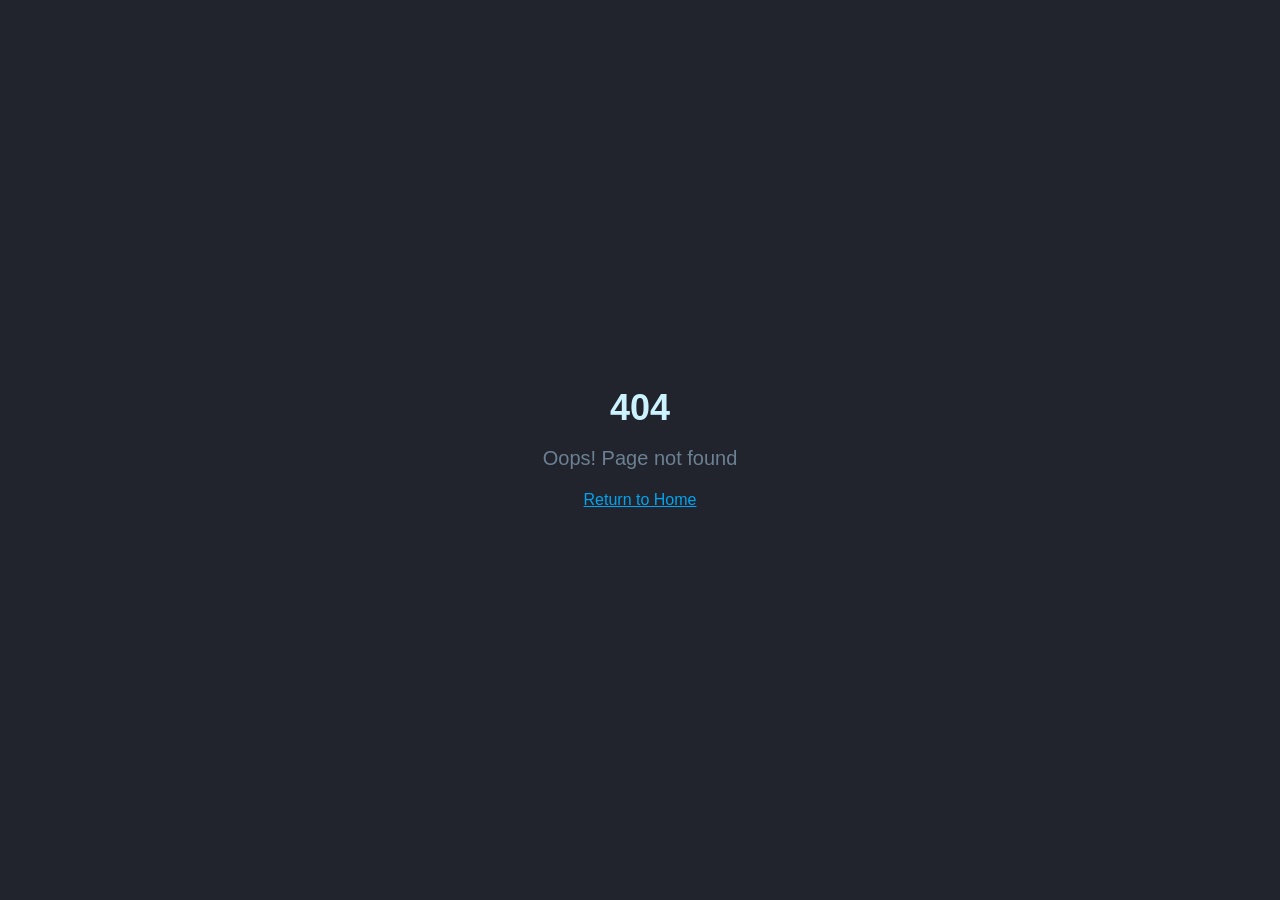
<file: room-designer-app/index.html>
<!doctype html>
<html lang="en">
  <head>
    <meta charset="UTF-8" />
    <meta name="viewport" content="width=device-width, initial-scale=1.0" />
    <!-- TODO: Set the document title to the name of your application -->
    <title>Lovable App</title>
    <meta name="description" content="Lovable Generated Project" />
    <meta name="author" content="Lovable" />

    <!-- TODO: Update og:title to match your application name -->
    <meta property="og:title" content="Lovable App" />
    <meta property="og:description" content="Lovable Generated Project" />
    <meta property="og:type" content="website" />
    <meta property="og:image" content="https://lovable.dev/opengraph-image-p98pqg.png" />

    <meta name="twitter:card" content="summary_large_image" />
    <meta name="twitter:site" content="@Lovable" />
    <meta name="twitter:image" content="https://lovable.dev/opengraph-image-p98pqg.png" />
    <script type="module" crossorigin src="./assets/index-DXPDh-A9.js"></script>
    <link rel="stylesheet" crossorigin href="./assets/index-Gpms9gwJ.css">
  </head>

  <body>
    <div id="root"></div>
  </body>
</html>
</file>
<file: room-designer-app/assets/index-Gpms9gwJ.css>
*,:before,:after{--tw-border-spacing-x: 0;--tw-border-spacing-y: 0;--tw-translate-x: 0;--tw-translate-y: 0;--tw-rotate: 0;--tw-skew-x: 0;--tw-skew-y: 0;--tw-scale-x: 1;--tw-scale-y: 1;--tw-pan-x: ;--tw-pan-y: ;--tw-pinch-zoom: ;--tw-scroll-snap-strictness: proximity;--tw-gradient-from-position: ;--tw-gradient-via-position: ;--tw-gradient-to-position: ;--tw-ordinal: ;--tw-slashed-zero: ;--tw-numeric-figure: ;--tw-numeric-spacing: ;--tw-numeric-fraction: ;--tw-ring-inset: ;--tw-ring-offset-width: 0px;--tw-ring-offset-color: #fff;--tw-ring-color: rgb(59 130 246 / .5);--tw-ring-offset-shadow: 0 0 #0000;--tw-ring-shadow: 0 0 #0000;--tw-shadow: 0 0 #0000;--tw-shadow-colored: 0 0 #0000;--tw-blur: ;--tw-brightness: ;--tw-contrast: ;--tw-grayscale: ;--tw-hue-rotate: ;--tw-invert: ;--tw-saturate: ;--tw-sepia: ;--tw-drop-shadow: ;--tw-backdrop-blur: ;--tw-backdrop-brightness: ;--tw-backdrop-contrast: ;--tw-backdrop-grayscale: ;--tw-backdrop-hue-rotate: ;--tw-backdrop-invert: ;--tw-backdrop-opacity: ;--tw-backdrop-saturate: ;--tw-backdrop-sepia: ;--tw-contain-size: ;--tw-contain-layout: ;--tw-contain-paint: ;--tw-contain-style: }::backdrop{--tw-border-spacing-x: 0;--tw-border-spacing-y: 0;--tw-translate-x: 0;--tw-translate-y: 0;--tw-rotate: 0;--tw-skew-x: 0;--tw-skew-y: 0;--tw-scale-x: 1;--tw-scale-y: 1;--tw-pan-x: ;--tw-pan-y: ;--tw-pinch-zoom: ;--tw-scroll-snap-strictness: proximity;--tw-gradient-from-position: ;--tw-gradient-via-position: ;--tw-gradient-to-position: ;--tw-ordinal: ;--tw-slashed-zero: ;--tw-numeric-figure: ;--tw-numeric-spacing: ;--tw-numeric-fraction: ;--tw-ring-inset: ;--tw-ring-offset-width: 0px;--tw-ring-offset-color: #fff;--tw-ring-color: rgb(59 130 246 / .5);--tw-ring-offset-shadow: 0 0 #0000;--tw-ring-shadow: 0 0 #0000;--tw-shadow: 0 0 #0000;--tw-shadow-colored: 0 0 #0000;--tw-blur: ;--tw-brightness: ;--tw-contrast: ;--tw-grayscale: ;--tw-hue-rotate: ;--tw-invert: ;--tw-saturate: ;--tw-sepia: ;--tw-drop-shadow: ;--tw-backdrop-blur: ;--tw-backdrop-brightness: ;--tw-backdrop-contrast: ;--tw-backdrop-grayscale: ;--tw-backdrop-hue-rotate: ;--tw-backdrop-invert: ;--tw-backdrop-opacity: ;--tw-backdrop-saturate: ;--tw-backdrop-sepia: ;--tw-contain-size: ;--tw-contain-layout: ;--tw-contain-paint: ;--tw-contain-style: }*,:before,:after{box-sizing:border-box;border-width:0;border-style:solid;border-color:#e5e7eb}:before,:after{--tw-content: ""}html,:host{line-height:1.5;-webkit-text-size-adjust:100%;-moz-tab-size:4;-o-tab-size:4;tab-size:4;font-family:ui-sans-serif,system-ui,sans-serif,"Apple Color Emoji","Segoe UI Emoji",Segoe UI Symbol,"Noto Color Emoji";font-feature-settings:normal;font-variation-settings:normal;-webkit-tap-highlight-color:transparent}body{margin:0;line-height:inherit}hr{height:0;color:inherit;border-top-width:1px}abbr:where([title]){-webkit-text-decoration:underline dotted;text-decoration:underline dotted}h1,h2,h3,h4,h5,h6{font-size:inherit;font-weight:inherit}a{color:inherit;text-decoration:inherit}b,strong{font-weight:bolder}code,kbd,samp,pre{font-family:JetBrains Mono,monospace;font-feature-settings:normal;font-variation-settings:normal;font-size:1em}small{font-size:80%}sub,sup{font-size:75%;line-height:0;position:relative;vertical-align:baseline}sub{bottom:-.25em}sup{top:-.5em}table{text-indent:0;border-color:inherit;border-collapse:collapse}button,input,optgroup,select,textarea{font-family:inherit;font-feature-settings:inherit;font-variation-settings:inherit;font-size:100%;font-weight:inherit;line-height:inherit;letter-spacing:inherit;color:inherit;margin:0;padding:0}button,select{text-transform:none}button,input:where([type=button]),input:where([type=reset]),input:where([type=submit]){-webkit-appearance:button;background-color:transparent;background-image:none}:-moz-focusring{outline:auto}:-moz-ui-invalid{box-shadow:none}progress{vertical-align:baseline}::-webkit-inner-spin-button,::-webkit-outer-spin-button{height:auto}[type=search]{-webkit-appearance:textfield;outline-offset:-2px}::-webkit-search-decoration{-webkit-appearance:none}::-webkit-file-upload-button{-webkit-appearance:button;font:inherit}summary{display:list-item}blockquote,dl,dd,h1,h2,h3,h4,h5,h6,hr,figure,p,pre{margin:0}fieldset{margin:0;padding:0}legend{padding:0}ol,ul,menu{list-style:none;margin:0;padding:0}dialog{padding:0}textarea{resize:vertical}input::-moz-placeholder,textarea::-moz-placeholder{opacity:1;color:#9ca3af}input::placeholder,textarea::placeholder{opacity:1;color:#9ca3af}button,[role=button]{cursor:pointer}:disabled{cursor:default}img,svg,video,canvas,audio,iframe,embed,object{display:block;vertical-align:middle}img,video{max-width:100%;height:auto}[hidden]:where(:not([hidden=until-found])){display:none}:root{--background: 220 25% 6%;--foreground: 195 100% 90%;--card: 220 20% 10%;--card-foreground: 195 100% 90%;--popover: 220 20% 10%;--popover-foreground: 195 100% 90%;--primary: 199 100% 47%;--primary-foreground: 220 25% 6%;--secondary: 220 20% 14%;--secondary-foreground: 195 60% 80%;--muted: 220 15% 15%;--muted-foreground: 210 15% 50%;--accent: 199 100% 47%;--accent-foreground: 220 25% 6%;--destructive: 0 84.2% 60.2%;--destructive-foreground: 210 40% 98%;--border: 200 30% 18%;--input: 200 30% 18%;--ring: 199 100% 47%;--radius: .5rem;--sidebar-background: 220 20% 8%;--sidebar-foreground: 195 60% 80%;--sidebar-primary: 199 100% 47%;--sidebar-primary-foreground: 220 25% 6%;--sidebar-accent: 220 15% 15%;--sidebar-accent-foreground: 195 60% 80%;--sidebar-border: 200 30% 18%;--sidebar-ring: 199 100% 47%;--blueprint-glow: 199 100% 47%;--blueprint-grid: 200 30% 15%}.dark{--background: 220 25% 6%;--foreground: 195 100% 90%;--card: 220 20% 10%;--card-foreground: 195 100% 90%;--popover: 220 20% 10%;--popover-foreground: 195 100% 90%;--primary: 199 100% 47%;--primary-foreground: 220 25% 6%;--secondary: 220 20% 14%;--secondary-foreground: 195 60% 80%;--muted: 220 15% 15%;--muted-foreground: 210 15% 50%;--accent: 199 100% 47%;--accent-foreground: 220 25% 6%;--destructive: 0 62.8% 30.6%;--destructive-foreground: 210 40% 98%;--border: 200 30% 18%;--input: 200 30% 18%;--ring: 199 100% 47%;--sidebar-background: 220 20% 8%;--sidebar-foreground: 195 60% 80%;--sidebar-primary: 199 100% 47%;--sidebar-primary-foreground: 220 25% 6%;--sidebar-accent: 220 15% 15%;--sidebar-accent-foreground: 195 60% 80%;--sidebar-border: 200 30% 18%;--sidebar-ring: 199 100% 47%}*{border-color:hsl(var(--border))}body{background-color:hsl(var(--background));font-family:Space Grotesk,sans-serif;color:hsl(var(--foreground))}.sr-only{position:absolute;width:1px;height:1px;padding:0;margin:-1px;overflow:hidden;clip:rect(0,0,0,0);white-space:nowrap;border-width:0}.pointer-events-none{pointer-events:none}.pointer-events-auto{pointer-events:auto}.visible{visibility:visible}.invisible{visibility:hidden}.fixed{position:fixed}.absolute{position:absolute}.relative{position:relative}.inset-0{top:0;right:0;bottom:0;left:0}.inset-x-0{left:0;right:0}.inset-y-0{top:0;bottom:0}.-bottom-12{bottom:-3rem}.-left-12{left:-3rem}.-right-12{right:-3rem}.-top-12{top:-3rem}.bottom-0{bottom:0}.left-0{left:0}.left-1{left:.25rem}.left-1\/2{left:50%}.left-2{left:.5rem}.left-\[50\%\]{left:50%}.right-0{right:0}.right-1{right:.25rem}.right-2{right:.5rem}.right-3{right:.75rem}.right-4{right:1rem}.top-0{top:0}.top-1\.5{top:.375rem}.top-1\/2{top:50%}.top-2{top:.5rem}.top-3\.5{top:.875rem}.top-4{top:1rem}.top-\[1px\]{top:1px}.top-\[50\%\]{top:50%}.top-\[60\%\]{top:60%}.top-full{top:100%}.z-10{z-index:10}.z-20{z-index:20}.z-50{z-index:50}.z-\[100\]{z-index:100}.z-\[1\]{z-index:1}.-mx-1{margin-left:-.25rem;margin-right:-.25rem}.mx-2{margin-left:.5rem;margin-right:.5rem}.mx-3\.5{margin-left:.875rem;margin-right:.875rem}.mx-auto{margin-left:auto;margin-right:auto}.my-0\.5{margin-top:.125rem;margin-bottom:.125rem}.my-1{margin-top:.25rem;margin-bottom:.25rem}.-ml-4{margin-left:-1rem}.-mt-4{margin-top:-1rem}.mb-1{margin-bottom:.25rem}.mb-4{margin-bottom:1rem}.ml-1{margin-left:.25rem}.ml-auto{margin-left:auto}.mr-2{margin-right:.5rem}.mt-1\.5{margin-top:.375rem}.mt-2{margin-top:.5rem}.mt-24{margin-top:6rem}.mt-4{margin-top:1rem}.mt-auto{margin-top:auto}.block{display:block}.flex{display:flex}.inline-flex{display:inline-flex}.table{display:table}.grid{display:grid}.hidden{display:none}.aspect-square{aspect-ratio:1 / 1}.aspect-video{aspect-ratio:16 / 9}.size-4{width:1rem;height:1rem}.h-1\.5{height:.375rem}.h-10{height:2.5rem}.h-11{height:2.75rem}.h-12{height:3rem}.h-2{height:.5rem}.h-2\.5{height:.625rem}.h-3{height:.75rem}.h-3\.5{height:.875rem}.h-4{height:1rem}.h-5{height:1.25rem}.h-6{height:1.5rem}.h-7{height:1.75rem}.h-8{height:2rem}.h-9{height:2.25rem}.h-\[1px\]{height:1px}.h-\[var\(--radix-navigation-menu-viewport-height\)\]{height:var(--radix-navigation-menu-viewport-height)}.h-\[var\(--radix-select-trigger-height\)\]{height:var(--radix-select-trigger-height)}.h-auto{height:auto}.h-full{height:100%}.h-px{height:1px}.h-screen{height:100vh}.h-svh{height:100svh}.max-h-96{max-height:24rem}.max-h-\[300px\]{max-height:300px}.max-h-screen{max-height:100vh}.min-h-0{min-height:0px}.min-h-\[80px\]{min-height:80px}.min-h-screen{min-height:100vh}.min-h-svh{min-height:100svh}.w-0{width:0px}.w-1{width:.25rem}.w-10{width:2.5rem}.w-11{width:2.75rem}.w-2{width:.5rem}.w-2\.5{width:.625rem}.w-3{width:.75rem}.w-3\.5{width:.875rem}.w-3\/4{width:75%}.w-4{width:1rem}.w-5{width:1.25rem}.w-64{width:16rem}.w-7{width:1.75rem}.w-72{width:18rem}.w-8{width:2rem}.w-9{width:2.25rem}.w-\[--sidebar-width\]{width:var(--sidebar-width)}.w-\[100px\]{width:100px}.w-\[1px\]{width:1px}.w-auto{width:auto}.w-full{width:100%}.w-max{width:-moz-max-content;width:max-content}.w-px{width:1px}.w-screen{width:100vw}.min-w-0{min-width:0px}.min-w-5{min-width:1.25rem}.min-w-\[12rem\]{min-width:12rem}.min-w-\[8rem\]{min-width:8rem}.min-w-\[var\(--radix-select-trigger-width\)\]{min-width:var(--radix-select-trigger-width)}.max-w-\[--skeleton-width\]{max-width:var(--skeleton-width)}.max-w-lg{max-width:32rem}.max-w-max{max-width:-moz-max-content;max-width:max-content}.flex-1{flex:1 1 0%}.shrink-0{flex-shrink:0}.grow{flex-grow:1}.grow-0{flex-grow:0}.basis-full{flex-basis:100%}.caption-bottom{caption-side:bottom}.border-collapse{border-collapse:collapse}.-translate-x-1\/2{--tw-translate-x: -50%;transform:translate(var(--tw-translate-x),var(--tw-translate-y)) rotate(var(--tw-rotate)) skew(var(--tw-skew-x)) skewY(var(--tw-skew-y)) scaleX(var(--tw-scale-x)) scaleY(var(--tw-scale-y))}.-translate-x-px{--tw-translate-x: -1px;transform:translate(var(--tw-translate-x),var(--tw-translate-y)) rotate(var(--tw-rotate)) skew(var(--tw-skew-x)) skewY(var(--tw-skew-y)) scaleX(var(--tw-scale-x)) scaleY(var(--tw-scale-y))}.-translate-y-1\/2{--tw-translate-y: -50%;transform:translate(var(--tw-translate-x),var(--tw-translate-y)) rotate(var(--tw-rotate)) skew(var(--tw-skew-x)) skewY(var(--tw-skew-y)) scaleX(var(--tw-scale-x)) scaleY(var(--tw-scale-y))}.translate-x-\[-50\%\]{--tw-translate-x: -50%;transform:translate(var(--tw-translate-x),var(--tw-translate-y)) rotate(var(--tw-rotate)) skew(var(--tw-skew-x)) skewY(var(--tw-skew-y)) scaleX(var(--tw-scale-x)) scaleY(var(--tw-scale-y))}.translate-x-px{--tw-translate-x: 1px;transform:translate(var(--tw-translate-x),var(--tw-translate-y)) rotate(var(--tw-rotate)) skew(var(--tw-skew-x)) skewY(var(--tw-skew-y)) scaleX(var(--tw-scale-x)) scaleY(var(--tw-scale-y))}.translate-y-\[-50\%\]{--tw-translate-y: -50%;transform:translate(var(--tw-translate-x),var(--tw-translate-y)) rotate(var(--tw-rotate)) skew(var(--tw-skew-x)) skewY(var(--tw-skew-y)) scaleX(var(--tw-scale-x)) scaleY(var(--tw-scale-y))}.rotate-45{--tw-rotate: 45deg;transform:translate(var(--tw-translate-x),var(--tw-translate-y)) rotate(var(--tw-rotate)) skew(var(--tw-skew-x)) skewY(var(--tw-skew-y)) scaleX(var(--tw-scale-x)) scaleY(var(--tw-scale-y))}.rotate-90{--tw-rotate: 90deg;transform:translate(var(--tw-translate-x),var(--tw-translate-y)) rotate(var(--tw-rotate)) skew(var(--tw-skew-x)) skewY(var(--tw-skew-y)) scaleX(var(--tw-scale-x)) scaleY(var(--tw-scale-y))}.transform{transform:translate(var(--tw-translate-x),var(--tw-translate-y)) rotate(var(--tw-rotate)) skew(var(--tw-skew-x)) skewY(var(--tw-skew-y)) scaleX(var(--tw-scale-x)) scaleY(var(--tw-scale-y))}@keyframes pulse{50%{opacity:.5}}.animate-pulse{animation:pulse 2s cubic-bezier(.4,0,.6,1) infinite}@keyframes pulse-glow{0%,to{opacity:.4}50%{opacity:1}}.animate-pulse-glow{animation:pulse-glow 3s ease-in-out infinite}.cursor-default{cursor:default}.cursor-pointer{cursor:pointer}.touch-none{touch-action:none}.select-none{-webkit-user-select:none;-moz-user-select:none;user-select:none}.list-none{list-style-type:none}.flex-row{flex-direction:row}.flex-col{flex-direction:column}.flex-col-reverse{flex-direction:column-reverse}.flex-wrap{flex-wrap:wrap}.items-start{align-items:flex-start}.items-end{align-items:flex-end}.items-center{align-items:center}.items-stretch{align-items:stretch}.justify-center{justify-content:center}.justify-between{justify-content:space-between}.gap-1{gap:.25rem}.gap-1\.5{gap:.375rem}.gap-2{gap:.5rem}.gap-4{gap:1rem}.space-x-1>:not([hidden])~:not([hidden]){--tw-space-x-reverse: 0;margin-right:calc(.25rem * var(--tw-space-x-reverse));margin-left:calc(.25rem * calc(1 - var(--tw-space-x-reverse)))}.space-x-4>:not([hidden])~:not([hidden]){--tw-space-x-reverse: 0;margin-right:calc(1rem * var(--tw-space-x-reverse));margin-left:calc(1rem * calc(1 - var(--tw-space-x-reverse)))}.space-y-1>:not([hidden])~:not([hidden]){--tw-space-y-reverse: 0;margin-top:calc(.25rem * calc(1 - var(--tw-space-y-reverse)));margin-bottom:calc(.25rem * var(--tw-space-y-reverse))}.space-y-1\.5>:not([hidden])~:not([hidden]){--tw-space-y-reverse: 0;margin-top:calc(.375rem * calc(1 - var(--tw-space-y-reverse)));margin-bottom:calc(.375rem * var(--tw-space-y-reverse))}.space-y-2>:not([hidden])~:not([hidden]){--tw-space-y-reverse: 0;margin-top:calc(.5rem * calc(1 - var(--tw-space-y-reverse)));margin-bottom:calc(.5rem * var(--tw-space-y-reverse))}.space-y-4>:not([hidden])~:not([hidden]){--tw-space-y-reverse: 0;margin-top:calc(1rem * calc(1 - var(--tw-space-y-reverse)));margin-bottom:calc(1rem * var(--tw-space-y-reverse))}.overflow-auto{overflow:auto}.overflow-hidden{overflow:hidden}.overflow-y-auto{overflow-y:auto}.overflow-x-hidden{overflow-x:hidden}.whitespace-nowrap{white-space:nowrap}.break-words{overflow-wrap:break-word}.rounded-\[2px\]{border-radius:2px}.rounded-\[inherit\]{border-radius:inherit}.rounded-full{border-radius:9999px}.rounded-lg{border-radius:var(--radius)}.rounded-md{border-radius:calc(var(--radius) - 2px)}.rounded-sm{border-radius:calc(var(--radius) - 4px)}.rounded-t-\[10px\]{border-top-left-radius:10px;border-top-right-radius:10px}.rounded-tl-sm{border-top-left-radius:calc(var(--radius) - 4px)}.border{border-width:1px}.border-2{border-width:2px}.border-\[1\.5px\]{border-width:1.5px}.border-y{border-top-width:1px;border-bottom-width:1px}.border-b{border-bottom-width:1px}.border-l{border-left-width:1px}.border-r{border-right-width:1px}.border-t{border-top-width:1px}.border-dashed{border-style:dashed}.border-\[--color-border\]{border-color:var(--color-border)}.border-border\/50{border-color:hsl(var(--border) / .5)}.border-destructive{border-color:hsl(var(--destructive))}.border-destructive\/50{border-color:hsl(var(--destructive) / .5)}.border-input{border-color:hsl(var(--input))}.border-primary{border-color:hsl(var(--primary))}.border-sidebar-border{border-color:hsl(var(--sidebar-border))}.border-transparent{border-color:transparent}.border-l-transparent{border-left-color:transparent}.border-t-transparent{border-top-color:transparent}.bg-\[--color-bg\]{background-color:var(--color-bg)}.bg-accent{background-color:hsl(var(--accent))}.bg-background{background-color:hsl(var(--background))}.bg-black\/80{background-color:#000c}.bg-border{background-color:hsl(var(--border))}.bg-card{background-color:hsl(var(--card))}.bg-destructive{background-color:hsl(var(--destructive))}.bg-foreground{background-color:hsl(var(--foreground))}.bg-muted{background-color:hsl(var(--muted))}.bg-muted\/50{background-color:hsl(var(--muted) / .5)}.bg-popover{background-color:hsl(var(--popover))}.bg-primary{background-color:hsl(var(--primary))}.bg-secondary{background-color:hsl(var(--secondary))}.bg-sidebar{background-color:hsl(var(--sidebar-background))}.bg-sidebar-border{background-color:hsl(var(--sidebar-border))}.bg-transparent{background-color:transparent}.fill-current{fill:currentColor}.p-0{padding:0}.p-1{padding:.25rem}.p-2{padding:.5rem}.p-3{padding:.75rem}.p-4{padding:1rem}.p-6{padding:1.5rem}.p-\[1px\]{padding:1px}.px-1{padding-left:.25rem;padding-right:.25rem}.px-2{padding-left:.5rem;padding-right:.5rem}.px-2\.5{padding-left:.625rem;padding-right:.625rem}.px-3{padding-left:.75rem;padding-right:.75rem}.px-4{padding-left:1rem;padding-right:1rem}.px-5{padding-left:1.25rem;padding-right:1.25rem}.px-8{padding-left:2rem;padding-right:2rem}.py-0\.5{padding-top:.125rem;padding-bottom:.125rem}.py-1{padding-top:.25rem;padding-bottom:.25rem}.py-1\.5{padding-top:.375rem;padding-bottom:.375rem}.py-2{padding-top:.5rem;padding-bottom:.5rem}.py-3{padding-top:.75rem;padding-bottom:.75rem}.py-4{padding-top:1rem;padding-bottom:1rem}.py-6{padding-top:1.5rem;padding-bottom:1.5rem}.pb-3{padding-bottom:.75rem}.pb-4{padding-bottom:1rem}.pl-2\.5{padding-left:.625rem}.pl-4{padding-left:1rem}.pl-8{padding-left:2rem}.pr-2{padding-right:.5rem}.pr-2\.5{padding-right:.625rem}.pr-8{padding-right:2rem}.pt-0{padding-top:0}.pt-1{padding-top:.25rem}.pt-3{padding-top:.75rem}.pt-4{padding-top:1rem}.text-left{text-align:left}.text-center{text-align:center}.align-middle{vertical-align:middle}.font-mono{font-family:JetBrains Mono,monospace}.text-2xl{font-size:1.5rem;line-height:2rem}.text-4xl{font-size:2.25rem;line-height:2.5rem}.text-\[0\.8rem\]{font-size:.8rem}.text-base{font-size:1rem;line-height:1.5rem}.text-lg{font-size:1.125rem;line-height:1.75rem}.text-sm{font-size:.875rem;line-height:1.25rem}.text-xl{font-size:1.25rem;line-height:1.75rem}.text-xs{font-size:.75rem;line-height:1rem}.font-bold{font-weight:700}.font-medium{font-weight:500}.font-normal{font-weight:400}.font-semibold{font-weight:600}.tabular-nums{--tw-numeric-spacing: tabular-nums;font-variant-numeric:var(--tw-ordinal) var(--tw-slashed-zero) var(--tw-numeric-figure) var(--tw-numeric-spacing) var(--tw-numeric-fraction)}.leading-none{line-height:1}.tracking-tight{letter-spacing:-.025em}.tracking-widest{letter-spacing:.1em}.text-accent-foreground{color:hsl(var(--accent-foreground))}.text-card-foreground{color:hsl(var(--card-foreground))}.text-current{color:currentColor}.text-destructive{color:hsl(var(--destructive))}.text-destructive-foreground{color:hsl(var(--destructive-foreground))}.text-foreground{color:hsl(var(--foreground))}.text-foreground\/50{color:hsl(var(--foreground) / .5)}.text-muted-foreground{color:hsl(var(--muted-foreground))}.text-popover-foreground{color:hsl(var(--popover-foreground))}.text-primary{color:hsl(var(--primary))}.text-primary-foreground{color:hsl(var(--primary-foreground))}.text-secondary-foreground{color:hsl(var(--secondary-foreground))}.text-sidebar-foreground{color:hsl(var(--sidebar-foreground))}.text-sidebar-foreground\/70{color:hsl(var(--sidebar-foreground) / .7)}.underline{text-decoration-line:underline}.underline-offset-4{text-underline-offset:4px}.opacity-0{opacity:0}.opacity-50{opacity:.5}.opacity-60{opacity:.6}.opacity-70{opacity:.7}.opacity-90{opacity:.9}.shadow-\[0_0_0_1px_hsl\(var\(--sidebar-border\)\)\]{--tw-shadow: 0 0 0 1px hsl(var(--sidebar-border));--tw-shadow-colored: 0 0 0 1px var(--tw-shadow-color);box-shadow:var(--tw-ring-offset-shadow, 0 0 #0000),var(--tw-ring-shadow, 0 0 #0000),var(--tw-shadow)}.shadow-lg{--tw-shadow: 0 10px 15px -3px rgb(0 0 0 / .1), 0 4px 6px -4px rgb(0 0 0 / .1);--tw-shadow-colored: 0 10px 15px -3px var(--tw-shadow-color), 0 4px 6px -4px var(--tw-shadow-color);box-shadow:var(--tw-ring-offset-shadow, 0 0 #0000),var(--tw-ring-shadow, 0 0 #0000),var(--tw-shadow)}.shadow-md{--tw-shadow: 0 4px 6px -1px rgb(0 0 0 / .1), 0 2px 4px -2px rgb(0 0 0 / .1);--tw-shadow-colored: 0 4px 6px -1px var(--tw-shadow-color), 0 2px 4px -2px var(--tw-shadow-color);box-shadow:var(--tw-ring-offset-shadow, 0 0 #0000),var(--tw-ring-shadow, 0 0 #0000),var(--tw-shadow)}.shadow-none{--tw-shadow: 0 0 #0000;--tw-shadow-colored: 0 0 #0000;box-shadow:var(--tw-ring-offset-shadow, 0 0 #0000),var(--tw-ring-shadow, 0 0 #0000),var(--tw-shadow)}.shadow-sm{--tw-shadow: 0 1px 2px 0 rgb(0 0 0 / .05);--tw-shadow-colored: 0 1px 2px 0 var(--tw-shadow-color);box-shadow:var(--tw-ring-offset-shadow, 0 0 #0000),var(--tw-ring-shadow, 0 0 #0000),var(--tw-shadow)}.shadow-xl{--tw-shadow: 0 20px 25px -5px rgb(0 0 0 / .1), 0 8px 10px -6px rgb(0 0 0 / .1);--tw-shadow-colored: 0 20px 25px -5px var(--tw-shadow-color), 0 8px 10px -6px var(--tw-shadow-color);box-shadow:var(--tw-ring-offset-shadow, 0 0 #0000),var(--tw-ring-shadow, 0 0 #0000),var(--tw-shadow)}.outline-none{outline:2px solid transparent;outline-offset:2px}.outline{outline-style:solid}.ring{--tw-ring-offset-shadow: var(--tw-ring-inset) 0 0 0 var(--tw-ring-offset-width) var(--tw-ring-offset-color);--tw-ring-shadow: var(--tw-ring-inset) 0 0 0 calc(3px + var(--tw-ring-offset-width)) var(--tw-ring-color);box-shadow:var(--tw-ring-offset-shadow),var(--tw-ring-shadow),var(--tw-shadow, 0 0 #0000)}.ring-0{--tw-ring-offset-shadow: var(--tw-ring-inset) 0 0 0 var(--tw-ring-offset-width) var(--tw-ring-offset-color);--tw-ring-shadow: var(--tw-ring-inset) 0 0 0 calc(0px + var(--tw-ring-offset-width)) var(--tw-ring-color);box-shadow:var(--tw-ring-offset-shadow),var(--tw-ring-shadow),var(--tw-shadow, 0 0 #0000)}.ring-2{--tw-ring-offset-shadow: var(--tw-ring-inset) 0 0 0 var(--tw-ring-offset-width) var(--tw-ring-offset-color);--tw-ring-shadow: var(--tw-ring-inset) 0 0 0 calc(2px + var(--tw-ring-offset-width)) var(--tw-ring-color);box-shadow:var(--tw-ring-offset-shadow),var(--tw-ring-shadow),var(--tw-shadow, 0 0 #0000)}.ring-ring{--tw-ring-color: hsl(var(--ring))}.ring-sidebar-ring{--tw-ring-color: hsl(var(--sidebar-ring))}.ring-offset-background{--tw-ring-offset-color: hsl(var(--background))}.filter{filter:var(--tw-blur) var(--tw-brightness) var(--tw-contrast) var(--tw-grayscale) var(--tw-hue-rotate) var(--tw-invert) var(--tw-saturate) var(--tw-sepia) var(--tw-drop-shadow)}.transition{transition-property:color,background-color,border-color,text-decoration-color,fill,stroke,opacity,box-shadow,transform,filter,-webkit-backdrop-filter;transition-property:color,background-color,border-color,text-decoration-color,fill,stroke,opacity,box-shadow,transform,filter,backdrop-filter;transition-property:color,background-color,border-color,text-decoration-color,fill,stroke,opacity,box-shadow,transform,filter,backdrop-filter,-webkit-backdrop-filter;transition-timing-function:cubic-bezier(.4,0,.2,1);transition-duration:.15s}.transition-\[left\,right\,width\]{transition-property:left,right,width;transition-timing-function:cubic-bezier(.4,0,.2,1);transition-duration:.15s}.transition-\[margin\,opa\]{transition-property:margin,opa;transition-timing-function:cubic-bezier(.4,0,.2,1);transition-duration:.15s}.transition-\[width\,height\,padding\]{transition-property:width,height,padding;transition-timing-function:cubic-bezier(.4,0,.2,1);transition-duration:.15s}.transition-\[width\]{transition-property:width;transition-timing-function:cubic-bezier(.4,0,.2,1);transition-duration:.15s}.transition-all{transition-property:all;transition-timing-function:cubic-bezier(.4,0,.2,1);transition-duration:.15s}.transition-colors{transition-property:color,background-color,border-color,text-decoration-color,fill,stroke;transition-timing-function:cubic-bezier(.4,0,.2,1);transition-duration:.15s}.transition-opacity{transition-property:opacity;transition-timing-function:cubic-bezier(.4,0,.2,1);transition-duration:.15s}.transition-transform{transition-property:transform;transition-timing-function:cubic-bezier(.4,0,.2,1);transition-duration:.15s}.duration-1000{transition-duration:1s}.duration-200{transition-duration:.2s}.ease-in-out{transition-timing-function:cubic-bezier(.4,0,.2,1)}.ease-linear{transition-timing-function:linear}@keyframes enter{0%{opacity:var(--tw-enter-opacity, 1);transform:translate3d(var(--tw-enter-translate-x, 0),var(--tw-enter-translate-y, 0),0) scale3d(var(--tw-enter-scale, 1),var(--tw-enter-scale, 1),var(--tw-enter-scale, 1)) rotate(var(--tw-enter-rotate, 0))}}@keyframes exit{to{opacity:var(--tw-exit-opacity, 1);transform:translate3d(var(--tw-exit-translate-x, 0),var(--tw-exit-translate-y, 0),0) scale3d(var(--tw-exit-scale, 1),var(--tw-exit-scale, 1),var(--tw-exit-scale, 1)) rotate(var(--tw-exit-rotate, 0))}}.animate-in{animation-name:enter;animation-duration:.15s;--tw-enter-opacity: initial;--tw-enter-scale: initial;--tw-enter-rotate: initial;--tw-enter-translate-x: initial;--tw-enter-translate-y: initial}.fade-in-0{--tw-enter-opacity: 0}.fade-in-80{--tw-enter-opacity: .8}.zoom-in-95{--tw-enter-scale: .95}.duration-1000{animation-duration:1s}.duration-200{animation-duration:.2s}.ease-in-out{animation-timing-function:cubic-bezier(.4,0,.2,1)}.ease-linear{animation-timing-function:linear}.file\:border-0::file-selector-button{border-width:0px}.file\:bg-transparent::file-selector-button{background-color:transparent}.file\:text-sm::file-selector-button{font-size:.875rem;line-height:1.25rem}.file\:font-medium::file-selector-button{font-weight:500}.file\:text-foreground::file-selector-button{color:hsl(var(--foreground))}.placeholder\:text-muted-foreground::-moz-placeholder{color:hsl(var(--muted-foreground))}.placeholder\:text-muted-foreground::placeholder{color:hsl(var(--muted-foreground))}.after\:absolute:after{content:var(--tw-content);position:absolute}.after\:-inset-2:after{content:var(--tw-content);top:-.5rem;right:-.5rem;bottom:-.5rem;left:-.5rem}.after\:inset-y-0:after{content:var(--tw-content);top:0;bottom:0}.after\:left-1\/2:after{content:var(--tw-content);left:50%}.after\:w-1:after{content:var(--tw-content);width:.25rem}.after\:w-\[2px\]:after{content:var(--tw-content);width:2px}.after\:-translate-x-1\/2:after{content:var(--tw-content);--tw-translate-x: -50%;transform:translate(var(--tw-translate-x),var(--tw-translate-y)) rotate(var(--tw-rotate)) skew(var(--tw-skew-x)) skewY(var(--tw-skew-y)) scaleX(var(--tw-scale-x)) scaleY(var(--tw-scale-y))}.first\:rounded-l-md:first-child{border-top-left-radius:calc(var(--radius) - 2px);border-bottom-left-radius:calc(var(--radius) - 2px)}.first\:border-l:first-child{border-left-width:1px}.last\:rounded-r-md:last-child{border-top-right-radius:calc(var(--radius) - 2px);border-bottom-right-radius:calc(var(--radius) - 2px)}.focus-within\:relative:focus-within{position:relative}.focus-within\:z-20:focus-within{z-index:20}.hover\:bg-accent:hover{background-color:hsl(var(--accent))}.hover\:bg-destructive\/80:hover{background-color:hsl(var(--destructive) / .8)}.hover\:bg-destructive\/90:hover{background-color:hsl(var(--destructive) / .9)}.hover\:bg-muted:hover{background-color:hsl(var(--muted))}.hover\:bg-muted\/50:hover{background-color:hsl(var(--muted) / .5)}.hover\:bg-primary:hover{background-color:hsl(var(--primary))}.hover\:bg-primary\/80:hover{background-color:hsl(var(--primary) / .8)}.hover\:bg-primary\/90:hover{background-color:hsl(var(--primary) / .9)}.hover\:bg-secondary:hover{background-color:hsl(var(--secondary))}.hover\:bg-secondary\/80:hover{background-color:hsl(var(--secondary) / .8)}.hover\:bg-sidebar-accent:hover{background-color:hsl(var(--sidebar-accent))}.hover\:text-accent-foreground:hover{color:hsl(var(--accent-foreground))}.hover\:text-foreground:hover{color:hsl(var(--foreground))}.hover\:text-muted-foreground:hover{color:hsl(var(--muted-foreground))}.hover\:text-primary-foreground:hover{color:hsl(var(--primary-foreground))}.hover\:text-primary\/90:hover{color:hsl(var(--primary) / .9)}.hover\:text-sidebar-accent-foreground:hover{color:hsl(var(--sidebar-accent-foreground))}.hover\:underline:hover{text-decoration-line:underline}.hover\:opacity-100:hover{opacity:1}.hover\:shadow-\[0_0_0_1px_hsl\(var\(--sidebar-accent\)\)\]:hover{--tw-shadow: 0 0 0 1px hsl(var(--sidebar-accent));--tw-shadow-colored: 0 0 0 1px var(--tw-shadow-color);box-shadow:var(--tw-ring-offset-shadow, 0 0 #0000),var(--tw-ring-shadow, 0 0 #0000),var(--tw-shadow)}.hover\:after\:bg-sidebar-border:hover:after{content:var(--tw-content);background-color:hsl(var(--sidebar-border))}.focus\:bg-accent:focus{background-color:hsl(var(--accent))}.focus\:bg-primary:focus{background-color:hsl(var(--primary))}.focus\:text-accent-foreground:focus{color:hsl(var(--accent-foreground))}.focus\:text-primary-foreground:focus{color:hsl(var(--primary-foreground))}.focus\:opacity-100:focus{opacity:1}.focus\:outline-none:focus{outline:2px solid transparent;outline-offset:2px}.focus\:ring-2:focus{--tw-ring-offset-shadow: var(--tw-ring-inset) 0 0 0 var(--tw-ring-offset-width) var(--tw-ring-offset-color);--tw-ring-shadow: var(--tw-ring-inset) 0 0 0 calc(2px + var(--tw-ring-offset-width)) var(--tw-ring-color);box-shadow:var(--tw-ring-offset-shadow),var(--tw-ring-shadow),var(--tw-shadow, 0 0 #0000)}.focus\:ring-ring:focus{--tw-ring-color: hsl(var(--ring))}.focus\:ring-offset-2:focus{--tw-ring-offset-width: 2px}.focus-visible\:outline-none:focus-visible{outline:2px solid transparent;outline-offset:2px}.focus-visible\:ring-1:focus-visible{--tw-ring-offset-shadow: var(--tw-ring-inset) 0 0 0 var(--tw-ring-offset-width) var(--tw-ring-offset-color);--tw-ring-shadow: var(--tw-ring-inset) 0 0 0 calc(1px + var(--tw-ring-offset-width)) var(--tw-ring-color);box-shadow:var(--tw-ring-offset-shadow),var(--tw-ring-shadow),var(--tw-shadow, 0 0 #0000)}.focus-visible\:ring-2:focus-visible{--tw-ring-offset-shadow: var(--tw-ring-inset) 0 0 0 var(--tw-ring-offset-width) var(--tw-ring-offset-color);--tw-ring-shadow: var(--tw-ring-inset) 0 0 0 calc(2px + var(--tw-ring-offset-width)) var(--tw-ring-color);box-shadow:var(--tw-ring-offset-shadow),var(--tw-ring-shadow),var(--tw-shadow, 0 0 #0000)}.focus-visible\:ring-ring:focus-visible{--tw-ring-color: hsl(var(--ring))}.focus-visible\:ring-sidebar-ring:focus-visible{--tw-ring-color: hsl(var(--sidebar-ring))}.focus-visible\:ring-offset-1:focus-visible{--tw-ring-offset-width: 1px}.focus-visible\:ring-offset-2:focus-visible{--tw-ring-offset-width: 2px}.focus-visible\:ring-offset-background:focus-visible{--tw-ring-offset-color: hsl(var(--background))}.active\:bg-sidebar-accent:active{background-color:hsl(var(--sidebar-accent))}.active\:text-sidebar-accent-foreground:active{color:hsl(var(--sidebar-accent-foreground))}.disabled\:pointer-events-none:disabled{pointer-events:none}.disabled\:cursor-not-allowed:disabled{cursor:not-allowed}.disabled\:opacity-50:disabled{opacity:.5}.group\/menu-item:focus-within .group-focus-within\/menu-item\:opacity-100{opacity:1}.group\/menu-item:hover .group-hover\/menu-item\:opacity-100,.group:hover .group-hover\:opacity-100{opacity:1}.group.destructive .group-\[\.destructive\]\:border-muted\/40{border-color:hsl(var(--muted) / .4)}.group.toaster .group-\[\.toaster\]\:border-border{border-color:hsl(var(--border))}.group.toast .group-\[\.toast\]\:bg-muted{background-color:hsl(var(--muted))}.group.toast .group-\[\.toast\]\:bg-primary{background-color:hsl(var(--primary))}.group.toaster .group-\[\.toaster\]\:bg-background{background-color:hsl(var(--background))}.group.destructive .group-\[\.destructive\]\:text-red-300{--tw-text-opacity: 1;color:rgb(252 165 165 / var(--tw-text-opacity, 1))}.group.toast .group-\[\.toast\]\:text-muted-foreground{color:hsl(var(--muted-foreground))}.group.toast .group-\[\.toast\]\:text-primary-foreground{color:hsl(var(--primary-foreground))}.group.toaster .group-\[\.toaster\]\:text-foreground{color:hsl(var(--foreground))}.group.toaster .group-\[\.toaster\]\:shadow-lg{--tw-shadow: 0 10px 15px -3px rgb(0 0 0 / .1), 0 4px 6px -4px rgb(0 0 0 / .1);--tw-shadow-colored: 0 10px 15px -3px var(--tw-shadow-color), 0 4px 6px -4px var(--tw-shadow-color);box-shadow:var(--tw-ring-offset-shadow, 0 0 #0000),var(--tw-ring-shadow, 0 0 #0000),var(--tw-shadow)}.group.destructive .group-\[\.destructive\]\:hover\:border-destructive\/30:hover{border-color:hsl(var(--destructive) / .3)}.group.destructive .group-\[\.destructive\]\:hover\:bg-destructive:hover{background-color:hsl(var(--destructive))}.group.destructive .group-\[\.destructive\]\:hover\:text-destructive-foreground:hover{color:hsl(var(--destructive-foreground))}.group.destructive .group-\[\.destructive\]\:hover\:text-red-50:hover{--tw-text-opacity: 1;color:rgb(254 242 242 / var(--tw-text-opacity, 1))}.group.destructive .group-\[\.destructive\]\:focus\:ring-destructive:focus{--tw-ring-color: hsl(var(--destructive))}.group.destructive .group-\[\.destructive\]\:focus\:ring-red-400:focus{--tw-ring-opacity: 1;--tw-ring-color: rgb(248 113 113 / var(--tw-ring-opacity, 1))}.group.destructive .group-\[\.destructive\]\:focus\:ring-offset-red-600:focus{--tw-ring-offset-color: #dc2626}.peer\/menu-button:hover~.peer-hover\/menu-button\:text-sidebar-accent-foreground{color:hsl(var(--sidebar-accent-foreground))}.peer:disabled~.peer-disabled\:cursor-not-allowed{cursor:not-allowed}.peer:disabled~.peer-disabled\:opacity-70{opacity:.7}.has-\[\[data-variant\=inset\]\]\:bg-sidebar:has([data-variant=inset]){background-color:hsl(var(--sidebar-background))}.has-\[\:disabled\]\:opacity-50:has(:disabled){opacity:.5}.group\/menu-item:has([data-sidebar=menu-action]) .group-has-\[\[data-sidebar\=menu-action\]\]\/menu-item\:pr-8{padding-right:2rem}.aria-disabled\:pointer-events-none[aria-disabled=true]{pointer-events:none}.aria-disabled\:opacity-50[aria-disabled=true]{opacity:.5}.aria-selected\:bg-accent[aria-selected=true]{background-color:hsl(var(--accent))}.aria-selected\:bg-accent\/50[aria-selected=true]{background-color:hsl(var(--accent) / .5)}.aria-selected\:text-accent-foreground[aria-selected=true]{color:hsl(var(--accent-foreground))}.aria-selected\:text-muted-foreground[aria-selected=true]{color:hsl(var(--muted-foreground))}.aria-selected\:opacity-100[aria-selected=true]{opacity:1}.aria-selected\:opacity-30[aria-selected=true]{opacity:.3}.data-\[disabled\=true\]\:pointer-events-none[data-disabled=true],.data-\[disabled\]\:pointer-events-none[data-disabled]{pointer-events:none}.data-\[panel-group-direction\=vertical\]\:h-px[data-panel-group-direction=vertical]{height:1px}.data-\[panel-group-direction\=vertical\]\:w-full[data-panel-group-direction=vertical]{width:100%}.data-\[side\=bottom\]\:translate-y-1[data-side=bottom]{--tw-translate-y: .25rem;transform:translate(var(--tw-translate-x),var(--tw-translate-y)) rotate(var(--tw-rotate)) skew(var(--tw-skew-x)) skewY(var(--tw-skew-y)) scaleX(var(--tw-scale-x)) scaleY(var(--tw-scale-y))}.data-\[side\=left\]\:-translate-x-1[data-side=left]{--tw-translate-x: -.25rem;transform:translate(var(--tw-translate-x),var(--tw-translate-y)) rotate(var(--tw-rotate)) skew(var(--tw-skew-x)) skewY(var(--tw-skew-y)) scaleX(var(--tw-scale-x)) scaleY(var(--tw-scale-y))}.data-\[side\=right\]\:translate-x-1[data-side=right]{--tw-translate-x: .25rem;transform:translate(var(--tw-translate-x),var(--tw-translate-y)) rotate(var(--tw-rotate)) skew(var(--tw-skew-x)) skewY(var(--tw-skew-y)) scaleX(var(--tw-scale-x)) scaleY(var(--tw-scale-y))}.data-\[side\=top\]\:-translate-y-1[data-side=top]{--tw-translate-y: -.25rem;transform:translate(var(--tw-translate-x),var(--tw-translate-y)) rotate(var(--tw-rotate)) skew(var(--tw-skew-x)) skewY(var(--tw-skew-y)) scaleX(var(--tw-scale-x)) scaleY(var(--tw-scale-y))}.data-\[state\=checked\]\:translate-x-5[data-state=checked]{--tw-translate-x: 1.25rem;transform:translate(var(--tw-translate-x),var(--tw-translate-y)) rotate(var(--tw-rotate)) skew(var(--tw-skew-x)) skewY(var(--tw-skew-y)) scaleX(var(--tw-scale-x)) scaleY(var(--tw-scale-y))}.data-\[state\=unchecked\]\:translate-x-0[data-state=unchecked],.data-\[swipe\=cancel\]\:translate-x-0[data-swipe=cancel]{--tw-translate-x: 0px;transform:translate(var(--tw-translate-x),var(--tw-translate-y)) rotate(var(--tw-rotate)) skew(var(--tw-skew-x)) skewY(var(--tw-skew-y)) scaleX(var(--tw-scale-x)) scaleY(var(--tw-scale-y))}.data-\[swipe\=end\]\:translate-x-\[var\(--radix-toast-swipe-end-x\)\][data-swipe=end]{--tw-translate-x: var(--radix-toast-swipe-end-x);transform:translate(var(--tw-translate-x),var(--tw-translate-y)) rotate(var(--tw-rotate)) skew(var(--tw-skew-x)) skewY(var(--tw-skew-y)) scaleX(var(--tw-scale-x)) scaleY(var(--tw-scale-y))}.data-\[swipe\=move\]\:translate-x-\[var\(--radix-toast-swipe-move-x\)\][data-swipe=move]{--tw-translate-x: var(--radix-toast-swipe-move-x);transform:translate(var(--tw-translate-x),var(--tw-translate-y)) rotate(var(--tw-rotate)) skew(var(--tw-skew-x)) skewY(var(--tw-skew-y)) scaleX(var(--tw-scale-x)) scaleY(var(--tw-scale-y))}@keyframes accordion-up{0%{height:var(--radix-accordion-content-height)}to{height:0}}.data-\[state\=closed\]\:animate-accordion-up[data-state=closed]{animation:accordion-up .2s ease-out}@keyframes accordion-down{0%{height:0}to{height:var(--radix-accordion-content-height)}}.data-\[state\=open\]\:animate-accordion-down[data-state=open]{animation:accordion-down .2s ease-out}.data-\[panel-group-direction\=vertical\]\:flex-col[data-panel-group-direction=vertical]{flex-direction:column}.data-\[active\=true\]\:bg-sidebar-accent[data-active=true]{background-color:hsl(var(--sidebar-accent))}.data-\[active\]\:bg-accent\/50[data-active]{background-color:hsl(var(--accent) / .5)}.data-\[selected\=\'true\'\]\:bg-accent[data-selected=true]{background-color:hsl(var(--accent))}.data-\[state\=active\]\:bg-background[data-state=active]{background-color:hsl(var(--background))}.data-\[state\=checked\]\:bg-primary[data-state=checked]{background-color:hsl(var(--primary))}.data-\[state\=on\]\:bg-accent[data-state=on],.data-\[state\=open\]\:bg-accent[data-state=open]{background-color:hsl(var(--accent))}.data-\[state\=open\]\:bg-accent\/50[data-state=open]{background-color:hsl(var(--accent) / .5)}.data-\[state\=open\]\:bg-secondary[data-state=open]{background-color:hsl(var(--secondary))}.data-\[state\=selected\]\:bg-muted[data-state=selected]{background-color:hsl(var(--muted))}.data-\[state\=unchecked\]\:bg-input[data-state=unchecked]{background-color:hsl(var(--input))}.data-\[active\=true\]\:font-medium[data-active=true]{font-weight:500}.data-\[active\=true\]\:text-sidebar-accent-foreground[data-active=true]{color:hsl(var(--sidebar-accent-foreground))}.data-\[selected\=true\]\:text-accent-foreground[data-selected=true]{color:hsl(var(--accent-foreground))}.data-\[state\=active\]\:text-foreground[data-state=active]{color:hsl(var(--foreground))}.data-\[state\=checked\]\:text-primary-foreground[data-state=checked]{color:hsl(var(--primary-foreground))}.data-\[state\=on\]\:text-accent-foreground[data-state=on],.data-\[state\=open\]\:text-accent-foreground[data-state=open]{color:hsl(var(--accent-foreground))}.data-\[state\=open\]\:text-muted-foreground[data-state=open]{color:hsl(var(--muted-foreground))}.data-\[disabled\=true\]\:opacity-50[data-disabled=true],.data-\[disabled\]\:opacity-50[data-disabled]{opacity:.5}.data-\[state\=open\]\:opacity-100[data-state=open]{opacity:1}.data-\[state\=active\]\:shadow-sm[data-state=active]{--tw-shadow: 0 1px 2px 0 rgb(0 0 0 / .05);--tw-shadow-colored: 0 1px 2px 0 var(--tw-shadow-color);box-shadow:var(--tw-ring-offset-shadow, 0 0 #0000),var(--tw-ring-shadow, 0 0 #0000),var(--tw-shadow)}.data-\[swipe\=move\]\:transition-none[data-swipe=move]{transition-property:none}.data-\[state\=closed\]\:duration-300[data-state=closed]{transition-duration:.3s}.data-\[state\=open\]\:duration-500[data-state=open]{transition-duration:.5s}.data-\[motion\^\=from-\]\:animate-in[data-motion^=from-],.data-\[state\=open\]\:animate-in[data-state=open],.data-\[state\=visible\]\:animate-in[data-state=visible]{animation-name:enter;animation-duration:.15s;--tw-enter-opacity: initial;--tw-enter-scale: initial;--tw-enter-rotate: initial;--tw-enter-translate-x: initial;--tw-enter-translate-y: initial}.data-\[motion\^\=to-\]\:animate-out[data-motion^=to-],.data-\[state\=closed\]\:animate-out[data-state=closed],.data-\[state\=hidden\]\:animate-out[data-state=hidden],.data-\[swipe\=end\]\:animate-out[data-swipe=end]{animation-name:exit;animation-duration:.15s;--tw-exit-opacity: initial;--tw-exit-scale: initial;--tw-exit-rotate: initial;--tw-exit-translate-x: initial;--tw-exit-translate-y: initial}.data-\[motion\^\=from-\]\:fade-in[data-motion^=from-]{--tw-enter-opacity: 0}.data-\[motion\^\=to-\]\:fade-out[data-motion^=to-],.data-\[state\=closed\]\:fade-out-0[data-state=closed]{--tw-exit-opacity: 0}.data-\[state\=closed\]\:fade-out-80[data-state=closed]{--tw-exit-opacity: .8}.data-\[state\=hidden\]\:fade-out[data-state=hidden]{--tw-exit-opacity: 0}.data-\[state\=open\]\:fade-in-0[data-state=open],.data-\[state\=visible\]\:fade-in[data-state=visible]{--tw-enter-opacity: 0}.data-\[state\=closed\]\:zoom-out-95[data-state=closed]{--tw-exit-scale: .95}.data-\[state\=open\]\:zoom-in-90[data-state=open]{--tw-enter-scale: .9}.data-\[state\=open\]\:zoom-in-95[data-state=open]{--tw-enter-scale: .95}.data-\[motion\=from-end\]\:slide-in-from-right-52[data-motion=from-end]{--tw-enter-translate-x: 13rem}.data-\[motion\=from-start\]\:slide-in-from-left-52[data-motion=from-start]{--tw-enter-translate-x: -13rem}.data-\[motion\=to-end\]\:slide-out-to-right-52[data-motion=to-end]{--tw-exit-translate-x: 13rem}.data-\[motion\=to-start\]\:slide-out-to-left-52[data-motion=to-start]{--tw-exit-translate-x: -13rem}.data-\[side\=bottom\]\:slide-in-from-top-2[data-side=bottom]{--tw-enter-translate-y: -.5rem}.data-\[side\=left\]\:slide-in-from-right-2[data-side=left]{--tw-enter-translate-x: .5rem}.data-\[side\=right\]\:slide-in-from-left-2[data-side=right]{--tw-enter-translate-x: -.5rem}.data-\[side\=top\]\:slide-in-from-bottom-2[data-side=top]{--tw-enter-translate-y: .5rem}.data-\[state\=closed\]\:slide-out-to-bottom[data-state=closed]{--tw-exit-translate-y: 100%}.data-\[state\=closed\]\:slide-out-to-left[data-state=closed]{--tw-exit-translate-x: -100%}.data-\[state\=closed\]\:slide-out-to-left-1\/2[data-state=closed]{--tw-exit-translate-x: -50%}.data-\[state\=closed\]\:slide-out-to-right[data-state=closed],.data-\[state\=closed\]\:slide-out-to-right-full[data-state=closed]{--tw-exit-translate-x: 100%}.data-\[state\=closed\]\:slide-out-to-top[data-state=closed]{--tw-exit-translate-y: -100%}.data-\[state\=closed\]\:slide-out-to-top-\[48\%\][data-state=closed]{--tw-exit-translate-y: -48%}.data-\[state\=open\]\:slide-in-from-bottom[data-state=open]{--tw-enter-translate-y: 100%}.data-\[state\=open\]\:slide-in-from-left[data-state=open]{--tw-enter-translate-x: -100%}.data-\[state\=open\]\:slide-in-from-left-1\/2[data-state=open]{--tw-enter-translate-x: -50%}.data-\[state\=open\]\:slide-in-from-right[data-state=open]{--tw-enter-translate-x: 100%}.data-\[state\=open\]\:slide-in-from-top[data-state=open]{--tw-enter-translate-y: -100%}.data-\[state\=open\]\:slide-in-from-top-\[48\%\][data-state=open]{--tw-enter-translate-y: -48%}.data-\[state\=open\]\:slide-in-from-top-full[data-state=open]{--tw-enter-translate-y: -100%}.data-\[state\=closed\]\:duration-300[data-state=closed]{animation-duration:.3s}.data-\[state\=open\]\:duration-500[data-state=open]{animation-duration:.5s}.data-\[panel-group-direction\=vertical\]\:after\:left-0[data-panel-group-direction=vertical]:after{content:var(--tw-content);left:0}.data-\[panel-group-direction\=vertical\]\:after\:h-1[data-panel-group-direction=vertical]:after{content:var(--tw-content);height:.25rem}.data-\[panel-group-direction\=vertical\]\:after\:w-full[data-panel-group-direction=vertical]:after{content:var(--tw-content);width:100%}.data-\[panel-group-direction\=vertical\]\:after\:-translate-y-1\/2[data-panel-group-direction=vertical]:after{content:var(--tw-content);--tw-translate-y: -50%;transform:translate(var(--tw-translate-x),var(--tw-translate-y)) rotate(var(--tw-rotate)) skew(var(--tw-skew-x)) skewY(var(--tw-skew-y)) scaleX(var(--tw-scale-x)) scaleY(var(--tw-scale-y))}.data-\[panel-group-direction\=vertical\]\:after\:translate-x-0[data-panel-group-direction=vertical]:after{content:var(--tw-content);--tw-translate-x: 0px;transform:translate(var(--tw-translate-x),var(--tw-translate-y)) rotate(var(--tw-rotate)) skew(var(--tw-skew-x)) skewY(var(--tw-skew-y)) scaleX(var(--tw-scale-x)) scaleY(var(--tw-scale-y))}.data-\[state\=open\]\:hover\:bg-sidebar-accent:hover[data-state=open]{background-color:hsl(var(--sidebar-accent))}.data-\[state\=open\]\:hover\:text-sidebar-accent-foreground:hover[data-state=open]{color:hsl(var(--sidebar-accent-foreground))}.group[data-collapsible=offcanvas] .group-data-\[collapsible\=offcanvas\]\:left-\[calc\(var\(--sidebar-width\)\*-1\)\]{left:calc(var(--sidebar-width) * -1)}.group[data-collapsible=offcanvas] .group-data-\[collapsible\=offcanvas\]\:right-\[calc\(var\(--sidebar-width\)\*-1\)\]{right:calc(var(--sidebar-width) * -1)}.group[data-side=left] .group-data-\[side\=left\]\:-right-4{right:-1rem}.group[data-side=right] .group-data-\[side\=right\]\:left-0{left:0}.group[data-collapsible=icon] .group-data-\[collapsible\=icon\]\:-mt-8{margin-top:-2rem}.group[data-collapsible=icon] .group-data-\[collapsible\=icon\]\:hidden{display:none}.group[data-collapsible=icon] .group-data-\[collapsible\=icon\]\:\!size-8{width:2rem!important;height:2rem!important}.group[data-collapsible=icon] .group-data-\[collapsible\=icon\]\:w-\[--sidebar-width-icon\]{width:var(--sidebar-width-icon)}.group[data-collapsible=icon] .group-data-\[collapsible\=icon\]\:w-\[calc\(var\(--sidebar-width-icon\)_\+_theme\(spacing\.4\)\)\]{width:calc(var(--sidebar-width-icon) + 1rem)}.group[data-collapsible=icon] .group-data-\[collapsible\=icon\]\:w-\[calc\(var\(--sidebar-width-icon\)_\+_theme\(spacing\.4\)_\+2px\)\]{width:calc(var(--sidebar-width-icon) + 1rem + 2px)}.group[data-collapsible=offcanvas] .group-data-\[collapsible\=offcanvas\]\:w-0{width:0px}.group[data-collapsible=offcanvas] .group-data-\[collapsible\=offcanvas\]\:translate-x-0{--tw-translate-x: 0px;transform:translate(var(--tw-translate-x),var(--tw-translate-y)) rotate(var(--tw-rotate)) skew(var(--tw-skew-x)) skewY(var(--tw-skew-y)) scaleX(var(--tw-scale-x)) scaleY(var(--tw-scale-y))}.group[data-side=right] .group-data-\[side\=right\]\:rotate-180,.group[data-state=open] .group-data-\[state\=open\]\:rotate-180{--tw-rotate: 180deg;transform:translate(var(--tw-translate-x),var(--tw-translate-y)) rotate(var(--tw-rotate)) skew(var(--tw-skew-x)) skewY(var(--tw-skew-y)) scaleX(var(--tw-scale-x)) scaleY(var(--tw-scale-y))}.group[data-collapsible=icon] .group-data-\[collapsible\=icon\]\:overflow-hidden{overflow:hidden}.group[data-variant=floating] .group-data-\[variant\=floating\]\:rounded-lg{border-radius:var(--radius)}.group[data-variant=floating] .group-data-\[variant\=floating\]\:border{border-width:1px}.group[data-side=left] .group-data-\[side\=left\]\:border-r{border-right-width:1px}.group[data-side=right] .group-data-\[side\=right\]\:border-l{border-left-width:1px}.group[data-variant=floating] .group-data-\[variant\=floating\]\:border-sidebar-border{border-color:hsl(var(--sidebar-border))}.group[data-collapsible=icon] .group-data-\[collapsible\=icon\]\:\!p-0{padding:0!important}.group[data-collapsible=icon] .group-data-\[collapsible\=icon\]\:\!p-2{padding:.5rem!important}.group[data-collapsible=icon] .group-data-\[collapsible\=icon\]\:opacity-0{opacity:0}.group[data-variant=floating] .group-data-\[variant\=floating\]\:shadow{--tw-shadow: 0 1px 3px 0 rgb(0 0 0 / .1), 0 1px 2px -1px rgb(0 0 0 / .1);--tw-shadow-colored: 0 1px 3px 0 var(--tw-shadow-color), 0 1px 2px -1px var(--tw-shadow-color);box-shadow:var(--tw-ring-offset-shadow, 0 0 #0000),var(--tw-ring-shadow, 0 0 #0000),var(--tw-shadow)}.group[data-collapsible=offcanvas] .group-data-\[collapsible\=offcanvas\]\:after\:left-full:after{content:var(--tw-content);left:100%}.group[data-collapsible=offcanvas] .group-data-\[collapsible\=offcanvas\]\:hover\:bg-sidebar:hover{background-color:hsl(var(--sidebar-background))}.peer\/menu-button[data-size=default]~.peer-data-\[size\=default\]\/menu-button\:top-1\.5{top:.375rem}.peer\/menu-button[data-size=lg]~.peer-data-\[size\=lg\]\/menu-button\:top-2\.5{top:.625rem}.peer\/menu-button[data-size=sm]~.peer-data-\[size\=sm\]\/menu-button\:top-1{top:.25rem}.peer[data-variant=inset]~.peer-data-\[variant\=inset\]\:min-h-\[calc\(100svh-theme\(spacing\.4\)\)\]{min-height:calc(100svh - 1rem)}.peer\/menu-button[data-active=true]~.peer-data-\[active\=true\]\/menu-button\:text-sidebar-accent-foreground{color:hsl(var(--sidebar-accent-foreground))}.dark\:border-destructive:is(.dark *){border-color:hsl(var(--destructive))}@media (min-width: 640px){.sm\:bottom-0{bottom:0}.sm\:right-0{right:0}.sm\:top-auto{top:auto}.sm\:mt-0{margin-top:0}.sm\:flex{display:flex}.sm\:max-w-sm{max-width:24rem}.sm\:flex-row{flex-direction:row}.sm\:flex-col{flex-direction:column}.sm\:justify-end{justify-content:flex-end}.sm\:gap-2\.5{gap:.625rem}.sm\:space-x-2>:not([hidden])~:not([hidden]){--tw-space-x-reverse: 0;margin-right:calc(.5rem * var(--tw-space-x-reverse));margin-left:calc(.5rem * calc(1 - var(--tw-space-x-reverse)))}.sm\:space-x-4>:not([hidden])~:not([hidden]){--tw-space-x-reverse: 0;margin-right:calc(1rem * var(--tw-space-x-reverse));margin-left:calc(1rem * calc(1 - var(--tw-space-x-reverse)))}.sm\:space-y-0>:not([hidden])~:not([hidden]){--tw-space-y-reverse: 0;margin-top:calc(0px * calc(1 - var(--tw-space-y-reverse)));margin-bottom:calc(0px * var(--tw-space-y-reverse))}.sm\:rounded-lg{border-radius:var(--radius)}.sm\:text-left{text-align:left}.data-\[state\=open\]\:sm\:slide-in-from-bottom-full[data-state=open]{--tw-enter-translate-y: 100%}}@media (min-width: 768px){.md\:absolute{position:absolute}.md\:block{display:block}.md\:flex{display:flex}.md\:w-\[var\(--radix-navigation-menu-viewport-width\)\]{width:var(--radix-navigation-menu-viewport-width)}.md\:w-auto{width:auto}.md\:max-w-\[420px\]{max-width:420px}.md\:text-sm{font-size:.875rem;line-height:1.25rem}.md\:opacity-0{opacity:0}.after\:md\:hidden:after{content:var(--tw-content);display:none}.peer[data-variant=inset]~.md\:peer-data-\[variant\=inset\]\:m-2{margin:.5rem}.peer[data-state=collapsed][data-variant=inset]~.md\:peer-data-\[state\=collapsed\]\:peer-data-\[variant\=inset\]\:ml-2{margin-left:.5rem}.peer[data-variant=inset]~.md\:peer-data-\[variant\=inset\]\:ml-0{margin-left:0}.peer[data-variant=inset]~.md\:peer-data-\[variant\=inset\]\:rounded-xl{border-radius:.75rem}.peer[data-variant=inset]~.md\:peer-data-\[variant\=inset\]\:shadow{--tw-shadow: 0 1px 3px 0 rgb(0 0 0 / .1), 0 1px 2px -1px rgb(0 0 0 / .1);--tw-shadow-colored: 0 1px 3px 0 var(--tw-shadow-color), 0 1px 2px -1px var(--tw-shadow-color);box-shadow:var(--tw-ring-offset-shadow, 0 0 #0000),var(--tw-ring-shadow, 0 0 #0000),var(--tw-shadow)}}.\[\&\:has\(\[aria-selected\]\)\]\:bg-accent:has([aria-selected]){background-color:hsl(var(--accent))}.first\:\[\&\:has\(\[aria-selected\]\)\]\:rounded-l-md:has([aria-selected]):first-child{border-top-left-radius:calc(var(--radius) - 2px);border-bottom-left-radius:calc(var(--radius) - 2px)}.last\:\[\&\:has\(\[aria-selected\]\)\]\:rounded-r-md:has([aria-selected]):last-child{border-top-right-radius:calc(var(--radius) - 2px);border-bottom-right-radius:calc(var(--radius) - 2px)}.\[\&\:has\(\[aria-selected\]\.day-outside\)\]\:bg-accent\/50:has([aria-selected].day-outside){background-color:hsl(var(--accent) / .5)}.\[\&\:has\(\[aria-selected\]\.day-range-end\)\]\:rounded-r-md:has([aria-selected].day-range-end){border-top-right-radius:calc(var(--radius) - 2px);border-bottom-right-radius:calc(var(--radius) - 2px)}.\[\&\:has\(\[role\=checkbox\]\)\]\:pr-0:has([role=checkbox]){padding-right:0}.\[\&\>button\]\:hidden>button{display:none}.\[\&\>span\:last-child\]\:truncate>span:last-child{overflow:hidden;text-overflow:ellipsis;white-space:nowrap}.\[\&\>span\]\:line-clamp-1>span{overflow:hidden;display:-webkit-box;-webkit-box-orient:vertical;-webkit-line-clamp:1}.\[\&\>svg\+div\]\:translate-y-\[-3px\]>svg+div{--tw-translate-y: -3px;transform:translate(var(--tw-translate-x),var(--tw-translate-y)) rotate(var(--tw-rotate)) skew(var(--tw-skew-x)) skewY(var(--tw-skew-y)) scaleX(var(--tw-scale-x)) scaleY(var(--tw-scale-y))}.\[\&\>svg\]\:absolute>svg{position:absolute}.\[\&\>svg\]\:left-4>svg{left:1rem}.\[\&\>svg\]\:top-4>svg{top:1rem}.\[\&\>svg\]\:size-3\.5>svg{width:.875rem;height:.875rem}.\[\&\>svg\]\:size-4>svg{width:1rem;height:1rem}.\[\&\>svg\]\:h-2\.5>svg{height:.625rem}.\[\&\>svg\]\:h-3>svg{height:.75rem}.\[\&\>svg\]\:w-2\.5>svg{width:.625rem}.\[\&\>svg\]\:w-3>svg{width:.75rem}.\[\&\>svg\]\:shrink-0>svg{flex-shrink:0}.\[\&\>svg\]\:text-destructive>svg{color:hsl(var(--destructive))}.\[\&\>svg\]\:text-foreground>svg{color:hsl(var(--foreground))}.\[\&\>svg\]\:text-muted-foreground>svg{color:hsl(var(--muted-foreground))}.\[\&\>svg\]\:text-sidebar-accent-foreground>svg{color:hsl(var(--sidebar-accent-foreground))}.\[\&\>svg\~\*\]\:pl-7>svg~*{padding-left:1.75rem}.\[\&\>tr\]\:last\:border-b-0:last-child>tr{border-bottom-width:0px}.\[\&\[data-panel-group-direction\=vertical\]\>div\]\:rotate-90[data-panel-group-direction=vertical]>div{--tw-rotate: 90deg;transform:translate(var(--tw-translate-x),var(--tw-translate-y)) rotate(var(--tw-rotate)) skew(var(--tw-skew-x)) skewY(var(--tw-skew-y)) scaleX(var(--tw-scale-x)) scaleY(var(--tw-scale-y))}.\[\&\[data-state\=open\]\>svg\]\:rotate-180[data-state=open]>svg{--tw-rotate: 180deg;transform:translate(var(--tw-translate-x),var(--tw-translate-y)) rotate(var(--tw-rotate)) skew(var(--tw-skew-x)) skewY(var(--tw-skew-y)) scaleX(var(--tw-scale-x)) scaleY(var(--tw-scale-y))}.\[\&_\.recharts-cartesian-axis-tick_text\]\:fill-muted-foreground .recharts-cartesian-axis-tick text{fill:hsl(var(--muted-foreground))}.\[\&_\.recharts-cartesian-grid_line\[stroke\=\'\#ccc\'\]\]\:stroke-border\/50 .recharts-cartesian-grid line[stroke="#ccc"]{stroke:hsl(var(--border) / .5)}.\[\&_\.recharts-curve\.recharts-tooltip-cursor\]\:stroke-border .recharts-curve.recharts-tooltip-cursor{stroke:hsl(var(--border))}.\[\&_\.recharts-dot\[stroke\=\'\#fff\'\]\]\:stroke-transparent .recharts-dot[stroke="#fff"]{stroke:transparent}.\[\&_\.recharts-layer\]\:outline-none .recharts-layer{outline:2px solid transparent;outline-offset:2px}.\[\&_\.recharts-polar-grid_\[stroke\=\'\#ccc\'\]\]\:stroke-border .recharts-polar-grid [stroke="#ccc"]{stroke:hsl(var(--border))}.\[\&_\.recharts-radial-bar-background-sector\]\:fill-muted .recharts-radial-bar-background-sector,.\[\&_\.recharts-rectangle\.recharts-tooltip-cursor\]\:fill-muted .recharts-rectangle.recharts-tooltip-cursor{fill:hsl(var(--muted))}.\[\&_\.recharts-reference-line_\[stroke\=\'\#ccc\'\]\]\:stroke-border .recharts-reference-line [stroke="#ccc"]{stroke:hsl(var(--border))}.\[\&_\.recharts-sector\[stroke\=\'\#fff\'\]\]\:stroke-transparent .recharts-sector[stroke="#fff"]{stroke:transparent}.\[\&_\.recharts-sector\]\:outline-none .recharts-sector,.\[\&_\.recharts-surface\]\:outline-none .recharts-surface{outline:2px solid transparent;outline-offset:2px}.\[\&_\[cmdk-group-heading\]\]\:px-2 [cmdk-group-heading]{padding-left:.5rem;padding-right:.5rem}.\[\&_\[cmdk-group-heading\]\]\:py-1\.5 [cmdk-group-heading]{padding-top:.375rem;padding-bottom:.375rem}.\[\&_\[cmdk-group-heading\]\]\:text-xs [cmdk-group-heading]{font-size:.75rem;line-height:1rem}.\[\&_\[cmdk-group-heading\]\]\:font-medium [cmdk-group-heading]{font-weight:500}.\[\&_\[cmdk-group-heading\]\]\:text-muted-foreground [cmdk-group-heading]{color:hsl(var(--muted-foreground))}.\[\&_\[cmdk-group\]\:not\(\[hidden\]\)_\~\[cmdk-group\]\]\:pt-0 [cmdk-group]:not([hidden])~[cmdk-group]{padding-top:0}.\[\&_\[cmdk-group\]\]\:px-2 [cmdk-group]{padding-left:.5rem;padding-right:.5rem}.\[\&_\[cmdk-input-wrapper\]_svg\]\:h-5 [cmdk-input-wrapper] svg{height:1.25rem}.\[\&_\[cmdk-input-wrapper\]_svg\]\:w-5 [cmdk-input-wrapper] svg{width:1.25rem}.\[\&_\[cmdk-input\]\]\:h-12 [cmdk-input]{height:3rem}.\[\&_\[cmdk-item\]\]\:px-2 [cmdk-item]{padding-left:.5rem;padding-right:.5rem}.\[\&_\[cmdk-item\]\]\:py-3 [cmdk-item]{padding-top:.75rem;padding-bottom:.75rem}.\[\&_\[cmdk-item\]_svg\]\:h-5 [cmdk-item] svg{height:1.25rem}.\[\&_\[cmdk-item\]_svg\]\:w-5 [cmdk-item] svg{width:1.25rem}.\[\&_p\]\:leading-relaxed p{line-height:1.625}.\[\&_svg\]\:pointer-events-none svg{pointer-events:none}.\[\&_svg\]\:size-4 svg{width:1rem;height:1rem}.\[\&_svg\]\:shrink-0 svg{flex-shrink:0}.\[\&_tr\:last-child\]\:border-0 tr:last-child{border-width:0px}.\[\&_tr\]\:border-b tr{border-bottom-width:1px}[data-side=left][data-collapsible=offcanvas] .\[\[data-side\=left\]\[data-collapsible\=offcanvas\]_\&\]\:-right-2{right:-.5rem}[data-side=left][data-state=collapsed] .\[\[data-side\=left\]\[data-state\=collapsed\]_\&\]\:cursor-e-resize{cursor:e-resize}[data-side=left] .\[\[data-side\=left\]_\&\]\:cursor-w-resize{cursor:w-resize}[data-side=right][data-collapsible=offcanvas] .\[\[data-side\=right\]\[data-collapsible\=offcanvas\]_\&\]\:-left-2{left:-.5rem}[data-side=right][data-state=collapsed] .\[\[data-side\=right\]\[data-state\=collapsed\]_\&\]\:cursor-w-resize{cursor:w-resize}[data-side=right] .\[\[data-side\=right\]_\&\]\:cursor-e-resize{cursor:e-resize}
</file>
